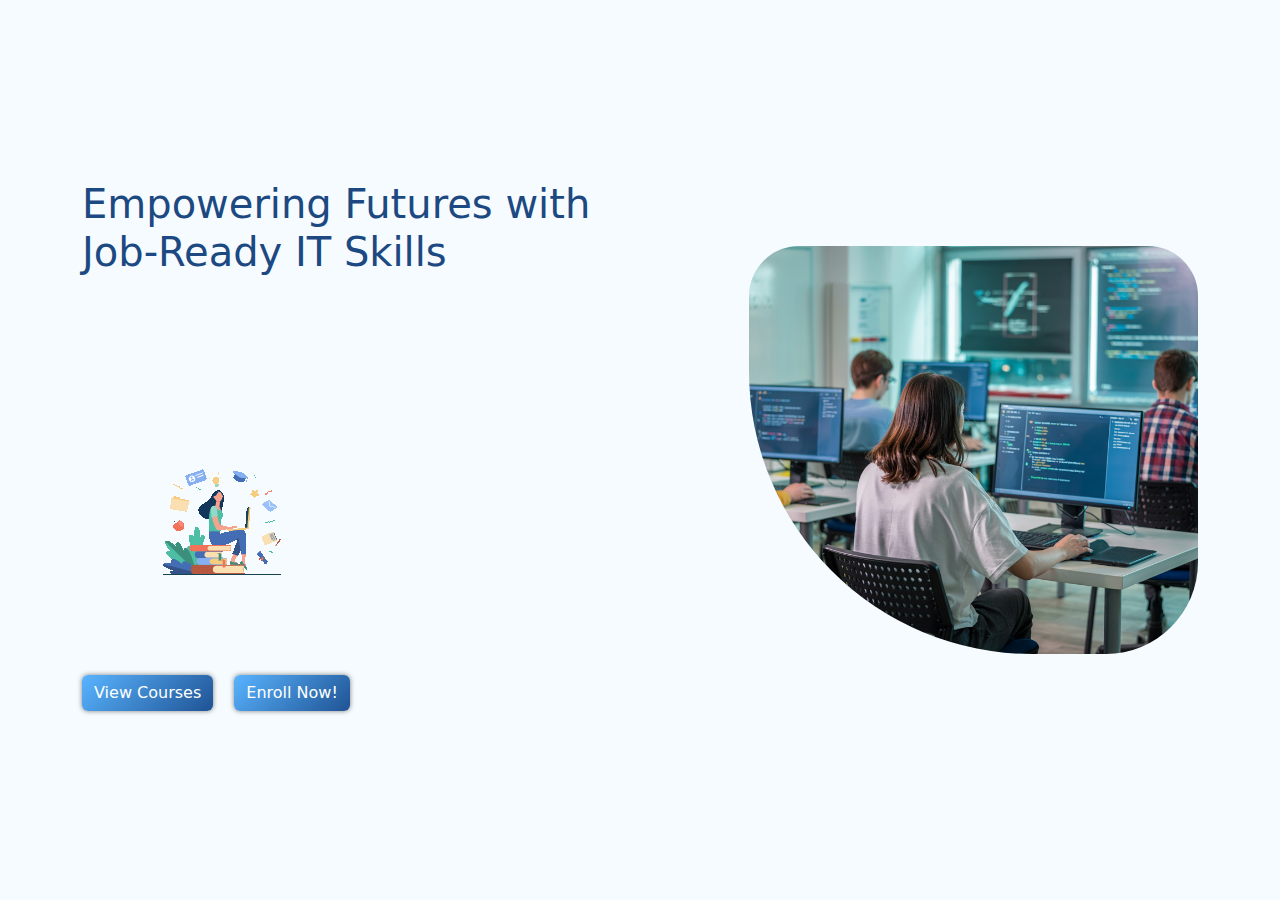
<file: components/heroSection.html>
<!DOCTYPE html>
<html lang="en">
  <head>
    <meta charset="UTF-8" />
    <meta name="viewport" content="width=device-width, initial-scale=1.0" />

    <link rel="stylesheet" href="/css/bootstrap.min.css" />
    <link rel="stylesheet" href="/css/all.css" />
    <title>hero-sec-demo</title>
    <style>
      :root {
        --bg-primary: #f5fbff;
        --text-primary: #1c4981;
        --btn-primary: linear-gradient(135deg, #59b4ff, #1f5394);
        --btn-hover: linear-gradient(135deg, #1f5394, #59b4ff);
      }
      * {
        margin: 0;
        padding: 0;
        box-sizing: border-box;
      }
      html,
      body {
        height: 100%;
        width: 100%;
      }
      main {
        height: 100vh;
        background: var(--bg-primary);
      }
      .hero {
        height: 100%;
        width: 100%;
      }

      .hero_txt {
        top: 20%;
        padding-right: 10px;
        color: var(--text-primary);
      }
      .h_icon {
        height: 140px;
        width: 140px;
        /* background: url(/images/GIFs/KDAyU1txYm.gif) center; */
        background-size: cover;
        position: absolute;
        top: 50%;
        left: 11%;
      }

      .hero_btn {
        top: 75%;
      }

      .btn {
        background: var(--btn-primary);
        border: none;
        box-shadow: 0px 0px 5px #7d7d7d;
        transition: 0.3s;

        &:hover {
          background: var(--btn-hover);
          font-weight: 600;
          box-shadow: 0px 2px 5px #494949;
        }
      }

      .message {
        height: 50px;
        margin-top: 33px;
      }

      .bg {
        position: absolute;
        top: 0;
        left: 0;
        background: linear-gradient(45deg, #a8d8ea, #8ab4ff);
        z-index: 1;
        height: 100%;
        animation: bg-slide 6s infinite;
        border-radius: 2px;
      }
      .word {
        position: absolute;
        left: 1rem;
        color: var(--text-primary) /*#fff*/;
        font-weight: 700;
        font-family: Tahoma;
        opacity: 0;
        z-index: 2;
        animation: word-cycle 6s infinite;
      }
      .word:nth-child(2) {
        animation-delay: 0s;
      }
      .word:nth-child(3) {
        animation-delay: 2s;
      }
      .word:nth-child(4) {
        animation-delay: 4.15s;
      }

      .img_container {
        height: 408px;
        width: 449px;
        background: url(/images/hero/hero_prototype_1.webp) center;
        background-size: cover;
        border-radius: 50px 50px 92px 283px;
        right: 0;
      }

      @keyframes bg-slide {
        0%,
        10% {
          width: 0;
        }
        15%,
        30% {
          /* width: 285px; */
          width: 250px;
        }
        35%,
        45% {
          width: 0;
        }
        50%,
        65% {
          width: 250px;
          /* width: 285px; */
        }
        70%,
        80% {
          width: 0;
        }
        85%,
        100% {
          width: 250px;
          /* width: 285px; */
        }
      }

      @keyframes word-cycle {
        0%,
        9% {
          opacity: 0;
        }
        10%,
        29% {
          opacity: 1;
        }
        30%,
        100% {
          opacity: 0;
        }
      }
    </style>
    <!-- <script src="https://unpkg.com/@dotlottie/player-component@2.7.12/dist/dotlottie-player.mjs" type="module"></script><dotlottie-player src="https://lottie.host/272b60dd-462d-42a3-8ed6-fec4143633d6/X4FxBascRI.json" background="transparent" speed="1" style="width: 300px; height: 300px" direction="1" playMode="normal" loop  autoplay></dotlottie-player> -->
  </head>
  <body>
    <main class=" ">
      <div class="hero d-flex container">
        <div
          class="text_area d-flex justify-content-center flex-column h-100 w-50 position-relative"
        >
          <div class="hero_txt position-absolute">
            <h1>Empowering Futures with Job-Ready IT Skills</h1>

            <h1 class="d-flex align-items-center text-uppercase">
              <div class="message position-relative">
                <div class="bg"></div>
                <div class="word">Learn</div>
                <div class="word">Build</div>
                <div class="word">Succeed!</div>
              </div>
            </h1>
          </div>
          <div class="h_icon">
            <img src="/images/GIFs/KDAyU1txYm.gif" alt="">
          </div>
          <div class="hero_btn position-absolute">
            <button class="btn btn-success me-3">View Courses</button>
            <button class="btn btn-success">Enroll Now!</button>
          </div>
        </div>
        <div
          class="img_area d-flex align-items-center position-relative h-100 w-50"
        >
          <div class="img_container position-absolute"></div>
        </div>
      </div>
    </main>
    
    <script src="/js/bootstrap.bundle.min.js"></script>
  </body>
</html>
</file>
